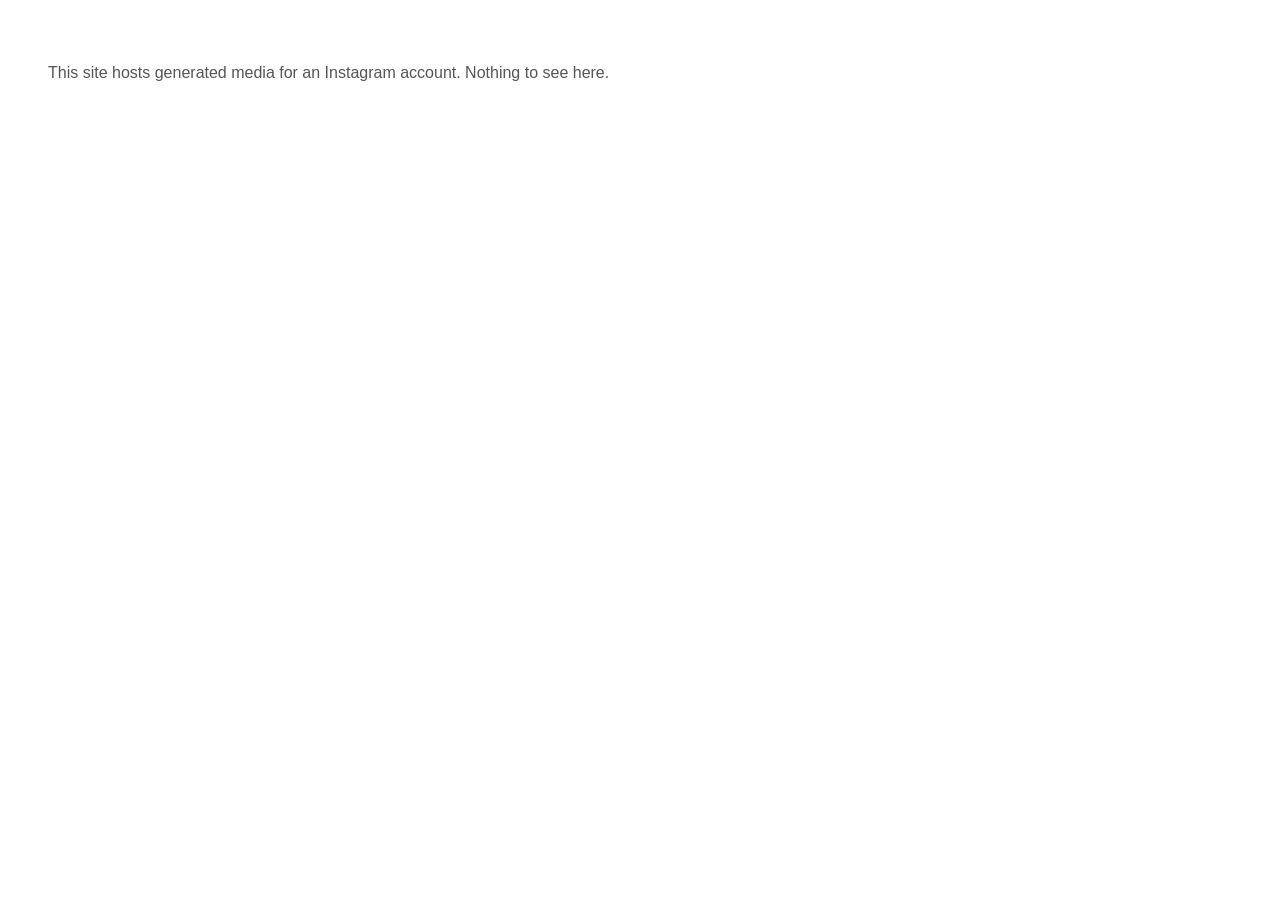
<file: docs/index.html>
<!doctype html>
<html lang="ja"><head><meta charset="utf-8"><title>media host</title></head>
<body style="font-family:sans-serif;color:#555;padding:40px">
<p>This site hosts generated media for an Instagram account. Nothing to see here.</p>
</body></html>
</file>
